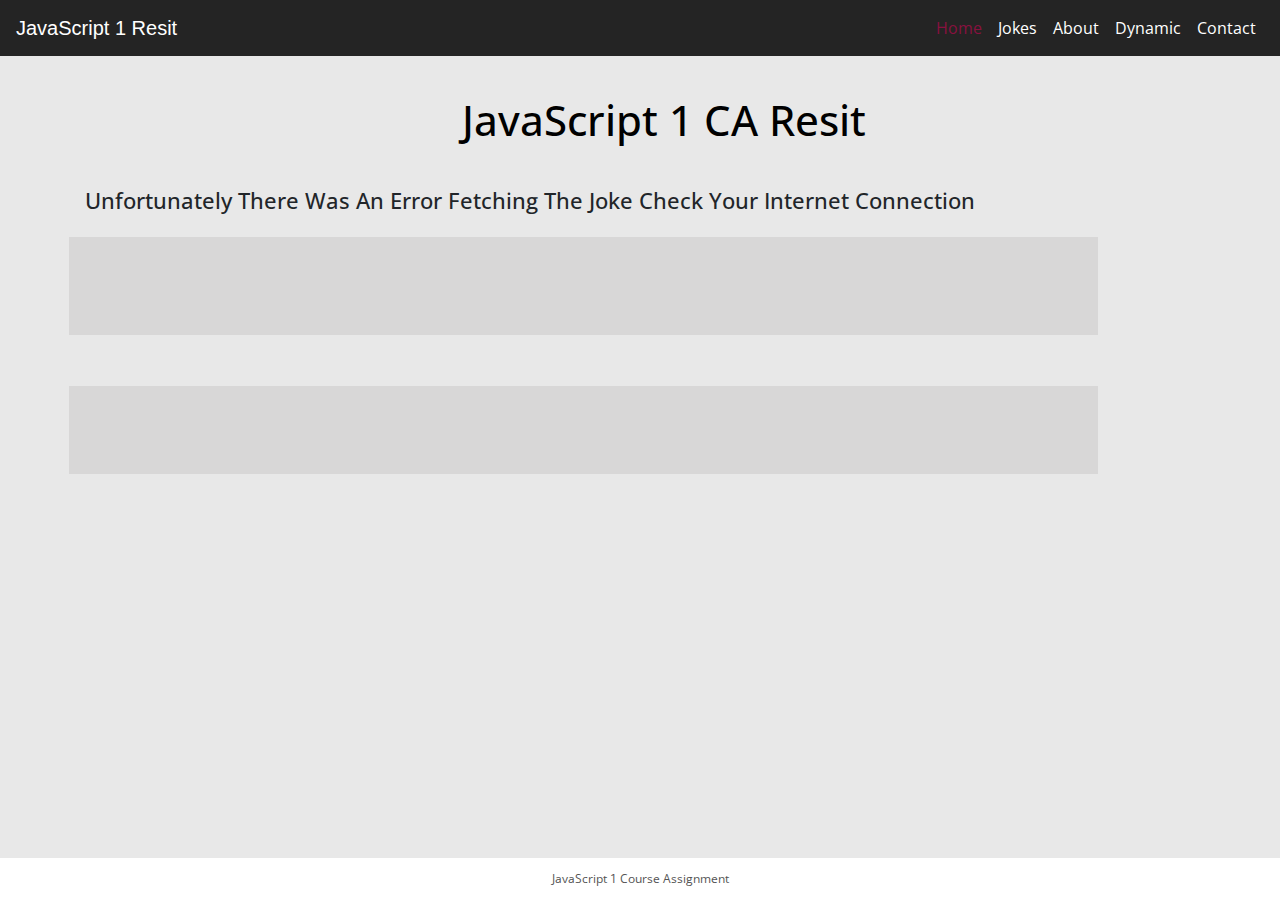
<file: index.html>
<!DOCTYPE html>
<html lang="en">
    <head>
        <meta charset="UTF-8" />
        <meta name="viewport" content="width=device-width, initial-scale=1.0" />
        <meta http-equiv="X-UA-Compatible" content="ie=edge" />
        <title>JavaScript 1 Resit</title>
        <link rel="stylesheet" href="https://stackpath.bootstrapcdn.com/bootstrap/4.4.1/css/bootstrap.min.css" />
        <link rel="stylesheet" href="css/style.css" />
    </head>
    <body>
        <nav class="navbar navbar-expand-lg navbar-dark bg-dark">
            <a class="navbar-brand" href="/">JavaScript 1 Resit</a>
            <button class="navbar-toggler" type="button" data-toggle="collapse" data-target="#navbarNav" crossorigin="anonymous">
                <span class="navbar-toggler-icon"></span>
            </button>
            <div class="collapse navbar-collapse justify-content-end" id="navbarNav">
                <ul class="navbar-nav">
                    <li class="nav-item active">
                        <a class="nav-link active" href="/">Home</a>
                    </li>
                    <li class="nav-item">
                        <a class="nav-link" href="jokes.html">Jokes</a>
                    </li>
                    <li class="nav-item">
                        <a class="nav-link" href="about.html">About</a>
                    </li>
                    <li class="nav-item">
                        <a class="nav-link" href="dynamic.html">Dynamic</a>
                    </li>
                    <li class="nav-item">
                        <a class="nav-link" href="contact.html">Contact</a>
                    </li>
                </ul>
            </div>
        </nav>

        <main class="container content">
            <h1>JavaScript 1 CA Resit</h1>
                   
            <h2 class="joke title">Random Joke</h2>
            <div class="row">
            <div class="index-col">
            <img src="images.jpg" alt="Kyle from South Park" class="joke_img">
            </div>
            <div class="index-col">
            <div class="joke setup"></div>
            </div>

            
            </div>
            <div class="row">
                <div class="index-col">
                <img src="south_park_17.png" alt="Kyle laughing from South Park" class="punchline_img">
                </div>
                <div class="index-col">
                <div class="joke punchline"></div> 
                </div>
            </div>

        </main>

        <footer>JavaScript 1 Course Assignment</footer>

        <script src="https://code.jquery.com/jquery-3.4.1.slim.min.js"></script>
        <script src="https://stackpath.bootstrapcdn.com/bootstrap/4.4.1/js/bootstrap.min.js"></script>
        <script src="js/script.js"></script>
    </body>
</html>
</file>
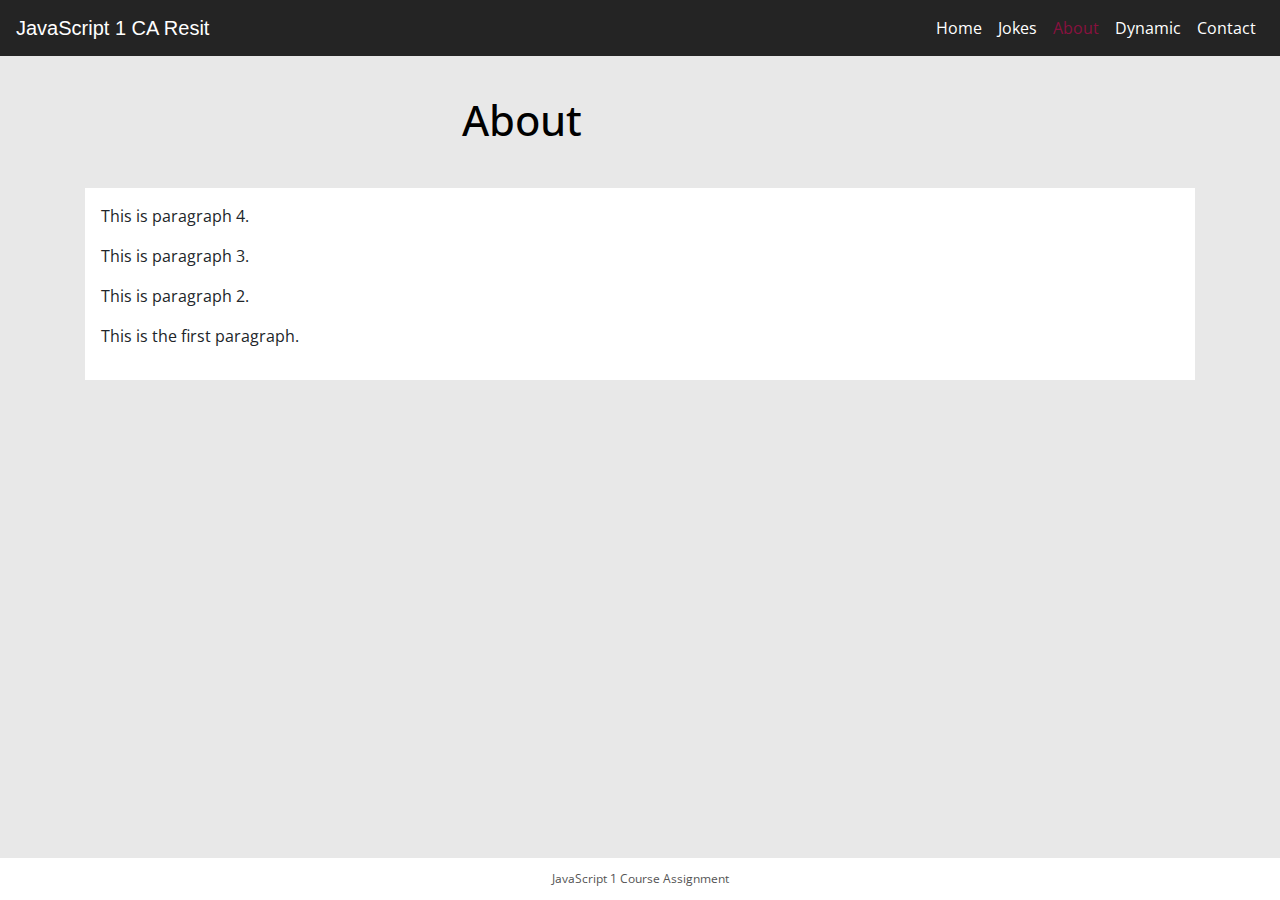
<file: about.html>
<!DOCTYPE html>
<html lang="en">
    <head>
        <meta charset="UTF-8" />
        <meta name="viewport" content="width=device-width, initial-scale=1.0" />
        <meta http-equiv="X-UA-Compatible" content="ie=edge" />
        <title>JavaScript 1 Course Assignment</title>
        <link rel="stylesheet" href="https://stackpath.bootstrapcdn.com/bootstrap/4.4.1/css/bootstrap.min.css" />
        <link rel="stylesheet" href="css/style.css" />
    </head>
    <body>
        <nav class="navbar navbar-expand-lg navbar-dark bg-dark">
            <a class="navbar-brand" href="/">JavaScript 1 CA Resit</a>
            <button class="navbar-toggler" type="button" data-toggle="collapse" data-target="#navbarNav" crossorigin="anonymous">
                <span class="navbar-toggler-icon"></span>
            </button>
            <div class="collapse navbar-collapse justify-content-end" id="navbarNav">
                <ul class="navbar-nav">
                    <li class="nav-item active">
                        <a class="nav-link" href="/">Home</a>
                    </li>
                    <li class="nav-item">
                        <a class="nav-link" href="jokes.html">Jokes</a>
                    </li>
                    <li class="nav-item">
                        <a class="nav-link active" href="about.html">About</a>
                    </li>
                    <li class="nav-item">
                        <a class="nav-link" href="dynamic.html">Dynamic</a>
                    </li>
                    <li class="nav-item">
                        <a class="nav-link" href="contact.html">Contact</a>
                    </li>
                </ul>
            </div>
        </nav>

        <main class="container content">
            <h1>About</h1>

            <div class="about">
                <p>
                    This is the first paragraph.
                </p>
                <p>
                    This is paragraph 2.
                </p>
                <p>
                    This is paragraph 3.
                </p>
                <p>
                    This is paragraph 4.
                </p>
            </div>

        </main>

        <footer>JavaScript 1 Course Assignment</footer>

        <script src="https://code.jquery.com/jquery-3.4.1.slim.min.js"></script>
        <script src="https://stackpath.bootstrapcdn.com/bootstrap/4.4.1/js/bootstrap.min.js"></script>
        <script src="js/about.js"></script>
    </body>
</html>
</file>
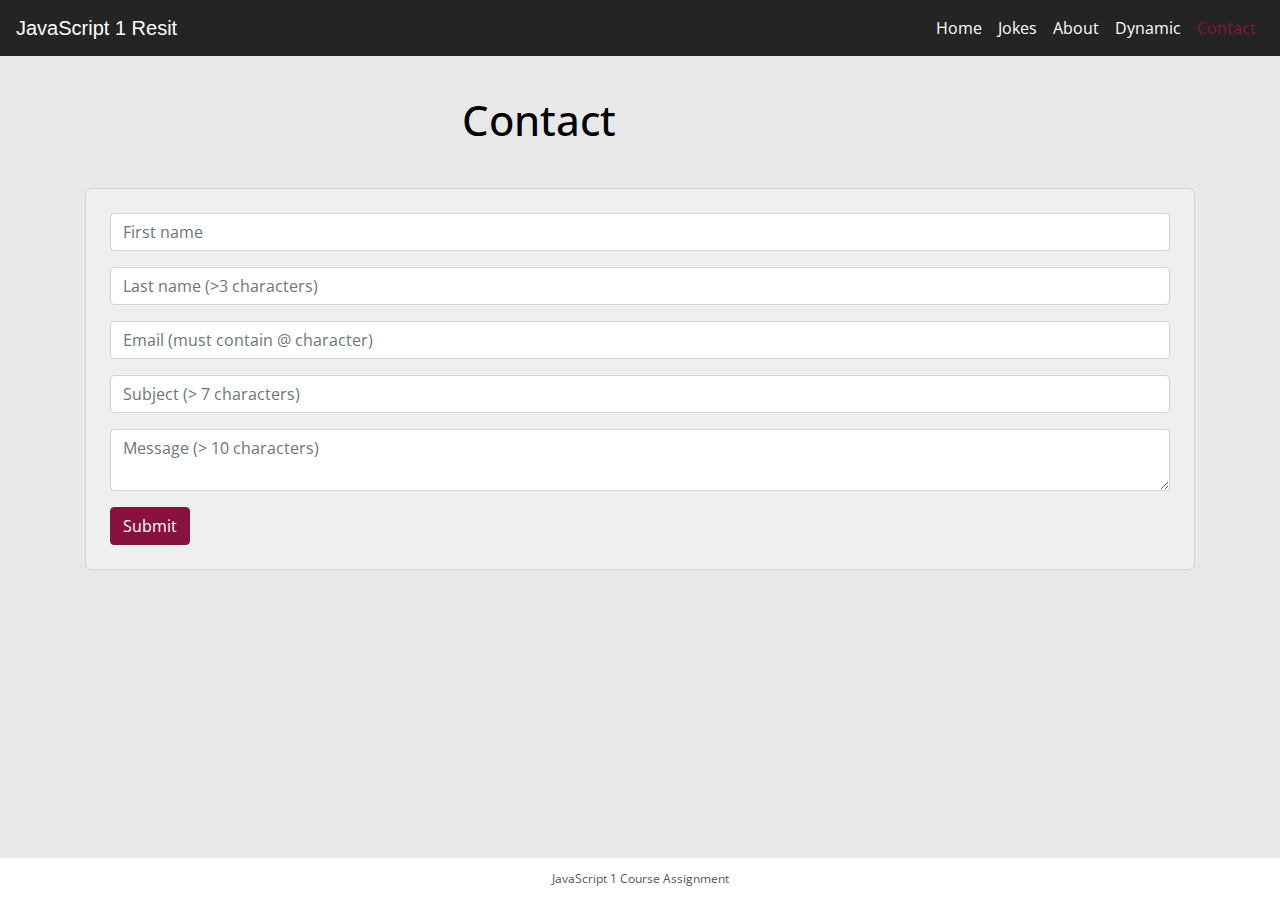
<file: contact.html>
<!DOCTYPE html>
<html lang="en">
    <head>
        <meta charset="UTF-8" />
        <meta name="viewport" content="width=device-width, initial-scale=1.0" />
        <meta http-equiv="X-UA-Compatible" content="ie=edge" />
        <title>Contact | JavaScript 1</title>
        <link rel="stylesheet" href="https://stackpath.bootstrapcdn.com/bootstrap/4.4.1/css/bootstrap.min.css" crossorigin="anonymous" />
        <link rel="stylesheet" href="css/style.css" />
    </head>
    <body>
        <nav class="navbar navbar-expand-lg navbar-dark bg-dark">
            <a class="navbar-brand" href="/">JavaScript 1 Resit</a>
            <button class="navbar-toggler" type="button" data-toggle="collapse" data-target="#navbarNav">
                <span class="navbar-toggler-icon"></span>
            </button>
            <div class="collapse navbar-collapse justify-content-end" id="navbarNav">
                <ul class="navbar-nav">
                    <li class="nav-item active">
                        <a class="nav-link" href="/">Home</a>
                    </li>
                    <li class="nav-item">
                        <a class="nav-link" href="jokes.html">Jokes</a>
                    </li>
                    <li class="nav-item">
                        <a class="nav-link" href="about.html">About</a>
                    </li>
                    <li class="nav-item">
                        <a class="nav-link" href="dynamic.html">Dynamic</a>
                    </li>
                    <li class="nav-item">
                        <a class="nav-link active" href="contact.html">Contact</a>
                    </li>
                </ul>
            </div>
        </nav>

        <main class="container content">
            <h1>Contact</h1>
            <form id="contactForm">
                <div class="form-group">
                    <input class="form-control" name="firstName" id="firstName" placeholder="First name" />
                    <div class="form-error" id="firstNameError">Please enter your name</div>

                    <input class="form-control" name="secondName" id="secondName" placeholder="Last name (>3 characters)" />
                    <div class="form-error" id="secondNameError">Please enter your second name</div>

                    <input class="form-control" name="email" id="email" placeholder="Email (must contain @ character)">
                    <div class="form-error" id="emailError">Please enter your email address</div>
    
                    <input class="form-control" name="subject" id="subject" placeholder="Subject (> 7 characters)  "></textarea>
                    <div class="form-error" id="subjectError">The message must be at least 7 characters.</div>     

                    <textarea class="form-control" name="message" id="message" placeholder="Message (> 10 characters)"></textarea>
                    <div class="form-error" id="messageError">The message must be at least 10 characters.</div>

 
                </div>

                <button type="submit" class="btn btn-primary" id="submit">Submit</button>
            </form>
        </main>

        <footer>JavaScript 1 Course Assignment</footer>

        <script src="https://code.jquery.com/jquery-3.4.1.slim.min.js"></script>
        <script src="https://stackpath.bootstrapcdn.com/bootstrap/4.4.1/js/bootstrap.min.js"></script>
        <script src="js/contact.js"></script>
    </body>
</html>
</file>
<file: css/style.css>
@import "imports/variables.css";
@import "imports/layout.css";
@import "imports/ui.css";
@import "imports/navs.css";
@import "imports/card.css";
@import "imports/details.css";
@import "imports/form.css";
@import "imports/joke.css";
@import "imports/dynamic.css";
</file>
